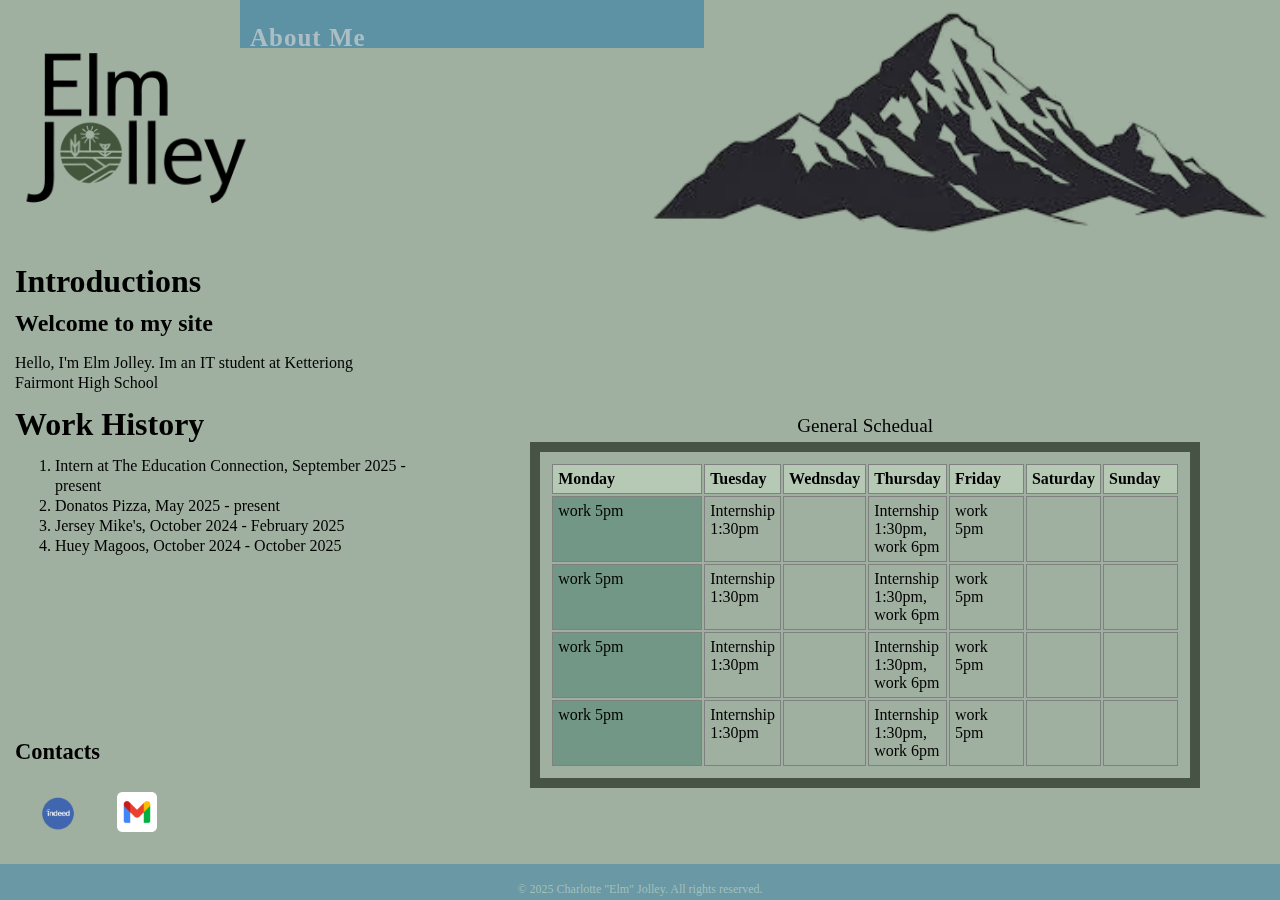
<file: index.html>
<!DOCTYPE html>
<html lang="en">

<head>
    <!--
        Author: Elm Jolley
        Date:  
        Filename: index.html
    -->
    <meta charset="utf-8">
    <meta name="viewport" content="width=device-width, initial-scale=1.0">
    <title>Home Page</title>
    <link rel="stylesheet" type="text/css" href="css/base.css">
    <link rel="stylesheet" type="text/css" href="css/home.css">

    <link rel="font" href="https://fonts.googleapis.com/css2?family=Merriweather&display=swap">
</head>

<body>
    <img src="images/mountines.png" alt="mountain graphic" id="banner">

    <img src="images/logo.png" alt="Elm Jolley's Logo" id="logo">


    <nav id="links">
        <ul>
            <li><a href="ej_bio.html">About Me</a></li>

        </ul>
    </nav>
    <table>
        <caption>General Schedual</caption>
        <colgroup>
            <col id="firstCol">
            <col id="dayCol" span="6">
        </colgroup>
        <thead>
            <tr>

                <th>Monday</th>
                <th>Tuesday</th>
                <th>Wednsday</th>
                <th>Thursday</th>
                <th>Friday</th>
                <th>Saturday</th>
                <th>Sunday</th>
            </tr>
        </thead>
        <tbody>
            <tr>

                <td>work 5pm</td>
                <td>Internship 1:30pm</td>
                <td></td>
                <td>Internship 1:30pm, work 6pm</td>
                <td>work 5pm</td>
                <td></td>
                <td></td>

            </tr>
            <tr>

                <td>work 5pm</td>
                <td>Internship 1:30pm</td>
                <td></td>
                <td>Internship 1:30pm, work 6pm</td>
                <td>work 5pm</td>
                <td></td>
                <td></td>
            <tr>

                <td>work 5pm</td>
                <td>Internship 1:30pm</td>
                <td></td>
                <td>Internship 1:30pm, work 6pm</td>
                <td>work 5pm</td>
                <td></td>
                <td></td>
            </tr>
            <tr>

                <td>work 5pm</td>
                <td>Internship 1:30pm</td>
                <td></td>
                <td>Internship 1:30pm, work 6pm</td>
                <td>work 5pm</td>
                <td></td>
                <td></td>
            </tr>
        </tbody>
    </table>
    <section id="intro">

        <h1>Introductions</h1>
        <h2>Welcome to my site</h2>
        <p>Hello, I'm Elm Jolley. Im an IT student at Ketteriong Fairmont High School</p>

        <h1>Work History</h1>
        <ol>
            <li>Intern at The Education Connection, September 2025 - present</li>
            <li>Donatos Pizza, May 2025 - present</li>
            <li>Jersey Mike's, October 2024 - February 2025</li>
            <li>Huey Magoos, October 2024 - October 2025</li>
        </ol>
    </section>
    <article>
        <h2>Contacts</h2>
        <a href="https://profile.indeed.com/p/f9d9wls">
            <img src="images/indeed.png" alt="indeed link" id="indeed" />
        </a>
        <a href="mailto:e.jolleywork@gmail.com">
            <img src="images/gmail.png" alt="gmail link" id="gmail" />
        </a>

    </article>
    <footer>
        <div class="footer-text">
            <p>&copy; 2025 Charlotte "Elm" Jolley. All rights reserved.</p>
        </div>
    </footer>

</body>

</html>
</file>
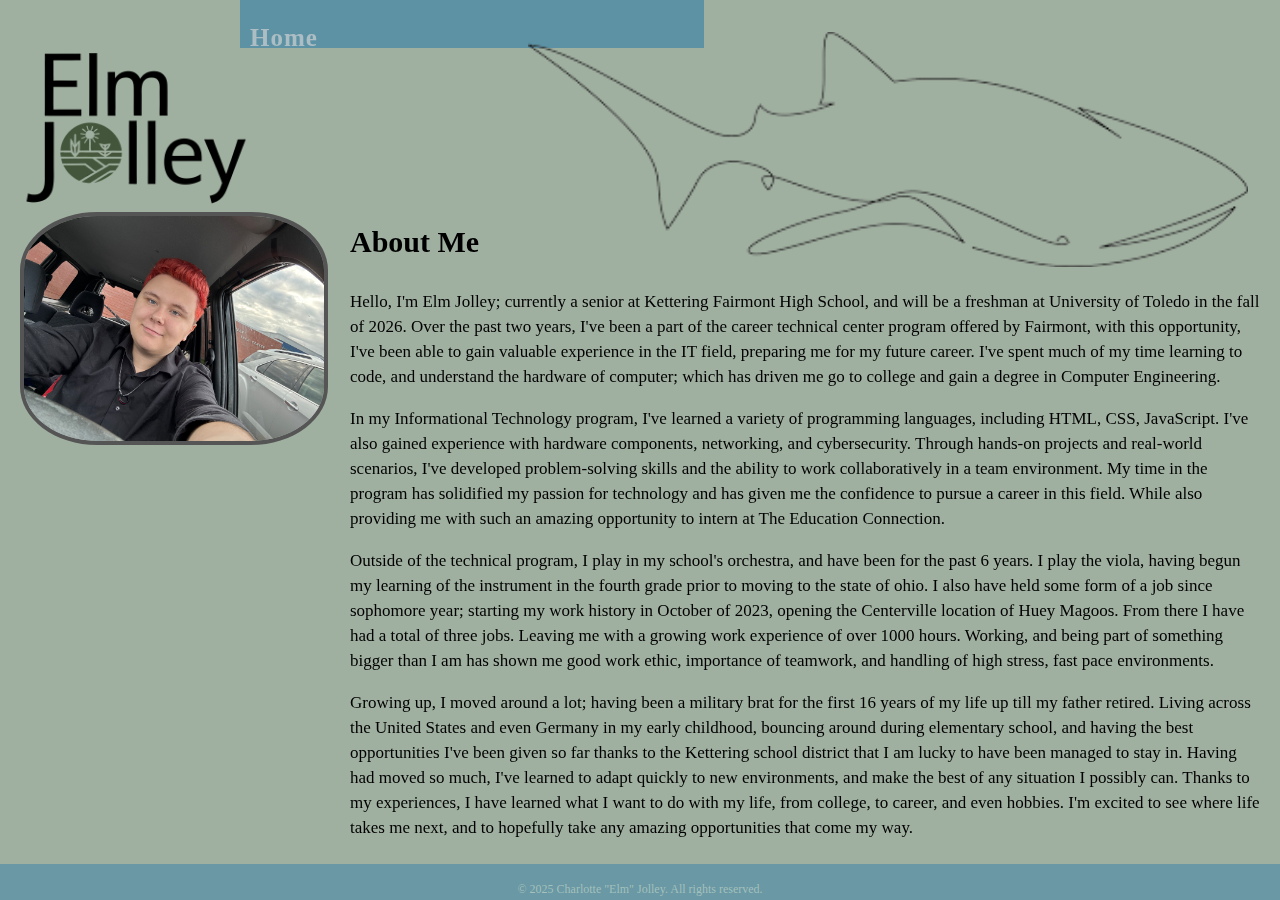
<file: ej_bio.html>
<!DOCTYPE html>
<html lang="en">

<head>
    <!--
        Author: Elm Jolley
        Date:  
        Filename: ej_bio.html
    -->
    <meta charset="utf-8">
    <meta name="viewport" content="width=device-width, initial-scale=1.0">
    <title>Bio Page</title>
    <link rel="stylesheet" href="css/base.css">
    <link rel="stylesheet" href="css/bio.css">
    <link rel="font" href="https://fonts.googleapis.com/css2?family=Merriweather&display=swap">

</head>

<body>
    <nav id="links">
        <ul>
            <li><a href="index.html">Home</a></li>
        </ul>
    </nav>
    <img src="images/bio_pfp.jpg" alt="Elm Jolley" class="bio-photo">
    <img src="images/logo.png" alt="Banner" id="logo">
    <img src="images/shark.png" alt="shark graphic" id="banner">

    <header>
        <h1>About Me</h1>
    </header>
    <section>
        <p> Hello, I'm Elm Jolley; currently a senior at Kettering Fairmont High School, and will be a freshman at
            University of Toledo in the fall of 2026.
            Over the past two years, I've been a part of the career technical center program offered by Fairmont, with
            this opportunity,
            I've been able to gain valuable experience in the IT field, preparing me for my future career. I've spent
            much of my time learning to code, and understand the hardware of computer; which has driven me go to college
            and gain a degree in Computer Engineering.
        </p>
        <p>
            In my Informational Technology program, I've learned a variety of programming languages, including HTML,
            CSS, JavaScript.
            I've also gained experience with hardware components, networking, and cybersecurity.
            Through hands-on projects and real-world scenarios, I've developed problem-solving skills and the ability to
            work collaboratively in a team environment.
            My time in the program has solidified my passion for technology and has given me the confidence to pursue a
            career in this field.
            While also providing me with such an amazing opportunity to intern at The Education Connection.
        </p>
        <p>
            Outside of the technical program, I play in my school's orchestra, and have been for the past 6 years. I
            play the viola, having begun my learning of the instrument in the fourth grade prior to moving to the state
            of ohio.
            I also have held some form of a job since sophomore year; starting my work history in October of 2023,
            opening the Centerville location of Huey Magoos. From there I have had a total of three jobs.
            Leaving me with a growing work experience of over 1000 hours.
            Working, and being part of something bigger than I am has shown me good work ethic, importance of teamwork,
            and handling of high stress, fast pace environments.
        </p>
        <p>
            Growing up, I moved around a lot; having been a military brat for the first 16 years of my life up till my
            father retired.
            Living across the United States and even Germany in my early childhood, bouncing around during elementary
            school, and having the best opportunities
            I've been given so far thanks to the Kettering school district that I am lucky to have been managed to stay
            in.
            Having had moved so much, I've learned to adapt quickly to new environments, and make the best of any
            situation I possibly can.
            Thanks to my experiences, I have learned what I want to do with my life, from college, to career, and even
            hobbies.
            I'm excited to see where life takes me next, and to hopefully take any amazing opportunities that come my
            way.
        </p>
    </section>


    <footer>
        <div class="footer-text">
            <p>&copy; 2025 Charlotte "Elm" Jolley. All rights reserved.</p>
        </div>
    </footer>
</body>

</html>
</file>
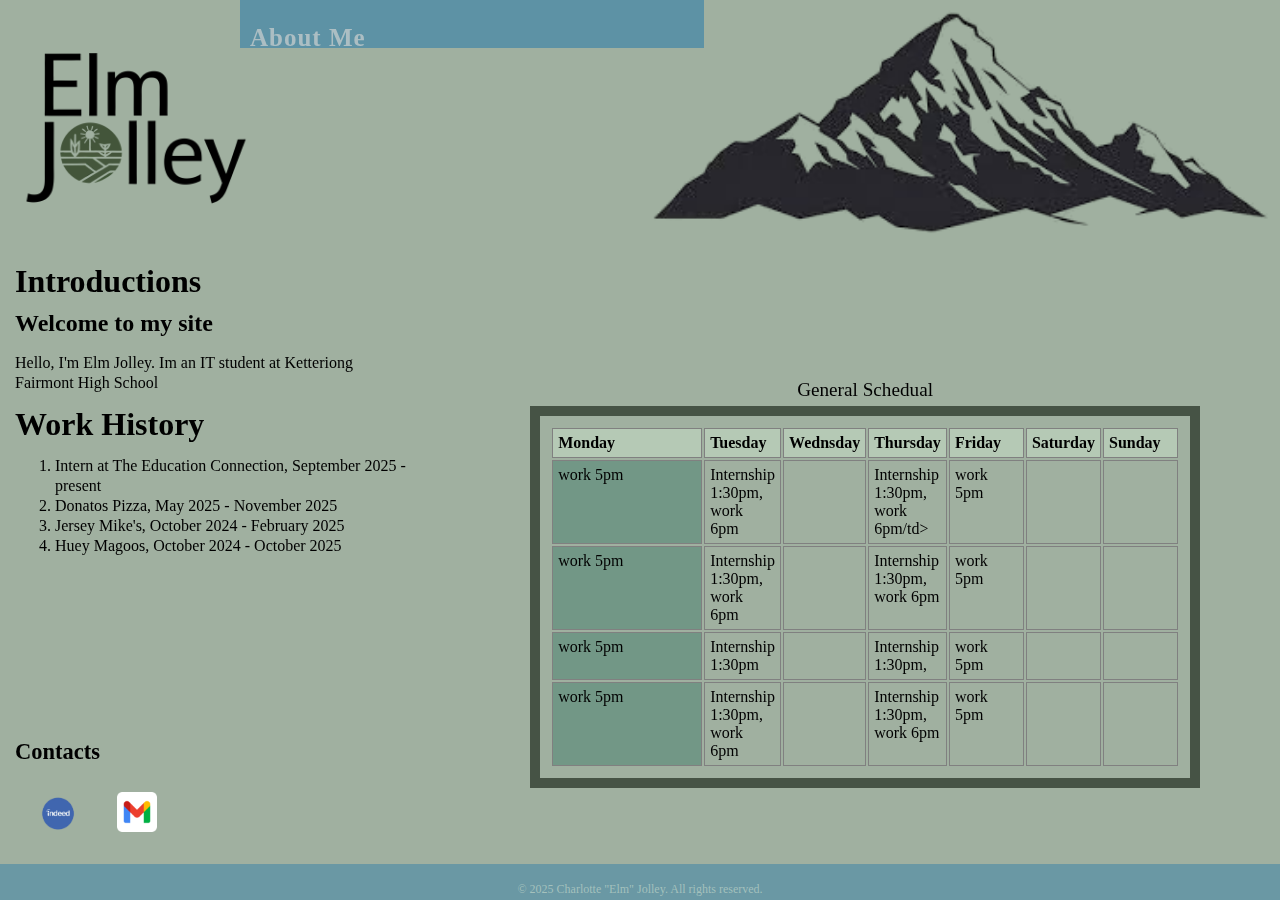
<file: ej_home.html>
<!DOCTYPE html>
<html lang="en">

<head>
    <!--
        Author: Elm Jolley
        Date:  
        Filename: ej_home.html
    -->
    <meta charset="utf-8">
    <meta name="viewport" content="width=device-width, initial-scale=1.0">
    <title>Home Page</title>
    <link rel="stylesheet" type="text/css" href="css/base.css">
    <link rel="stylesheet" type="text/css" href="css/home.css">

    <link rel="font" href="https://fonts.googleapis.com/css2?family=Merriweather&display=swap">
</head>

<body>
    <img src="images/mountines.png" alt="mountain graphic" id="banner">

    <img src="images/logo.png" alt="Elm Jolley's Logo" id="logo">


    <nav id="links">
        <ul>
            <li><a href="ej_bio.html">About Me</a></li>
          
        </ul>
    </nav>
    <table>
        <caption>General Schedual</caption>
        <colgroup>
            <col id="firstCol">
            <col id="dayCol" span="6">  
        </colgroup>
        <thead>
            <tr>
             
                <th>Monday</th>
                <th>Tuesday</th>
                <th>Wednsday</th>
                <th>Thursday</th>
                <th>Friday</th>
                <th>Saturday</th>
                <th>Sunday</th>
            </tr>
        </thead>
        <tbody>
            <tr>
                
                <td>work 5pm</td>
                <td>Internship 1:30pm, work 6pm</td>
                <td></td>
                <td>Internship 1:30pm, work 6pm/td>
                <td>work 5pm</td>
                <td></td>
                <td></td>

            </tr>
            <tr>
        
                <td>work 5pm</td>
                <td>Internship 1:30pm, work 6pm</td>
                <td></td>
                <td>Internship 1:30pm, work 6pm</td>
                <td>work 5pm</td>
                <td></td>
                <td></td>
            <tr>
            
                <td>work 5pm</td>
                <td>Internship 1:30pm</td>
                <td></td>
                <td>Internship 1:30pm,</td>
                <td>work 5pm</td>
                <td></td>
                <td></td>
            </tr>
            <tr>
               
                <td>work 5pm</td>
                <td>Internship 1:30pm, work 6pm</td>
                <td></td>
                <td>Internship 1:30pm, work 6pm</td>
                <td>work 5pm</td>
                <td></td>
                <td></td>
            </tr>
        </tbody>
    </table>
    <section id="intro">

        <h1>Introductions</h1>
        <h2>Welcome to my site</h2>
        <p>Hello, I'm Elm Jolley. Im an IT student at Ketteriong Fairmont High School</p>

        <h1>Work History</h1>
        <ol>
            <li>Intern at The Education Connection, September 2025 - present</li>
            <li>Donatos Pizza, May 2025 - November 2025</li>
            <li>Jersey Mike's, October 2024 - February 2025</li>
            <li>Huey Magoos, October 2024 - October 2025</li>
        </ol>
    </section>
    <article>
        <h2>Contacts</h2>
        <a href="https://profile.indeed.com/p/f9d9wls">
    <img src="images/indeed.png" alt="indeed link" id="indeed" />
</a>
<a href="mailto:e.jolleywork@gmail.com">
    <img src="images/gmail.png" alt="gmail link" id="gmail" />
</a>

    </article>
    <footer>
        <div class="footer-text">
            <p>&copy; 2025 Charlotte "Elm" Jolley. All rights reserved.</p>
        </div>
    </footer>

</body>

</html>
</file>
<file: css/base.css>
/*
        Author: Elm Jolley
        Date:  
        Filename: home.css
*/
html {
    background-color: #a0b0a0;
    /* merrieweather is not a standard font, using a similar generic serif */
    font-family: 'Merriweather', Georgia, serif; 
    color: black;
}

body {
    margin: 0;
    padding: 0;
}

a {
    color: #acbec3;
    text-decoration: none;
    list-style: none;
    font-size: 18px; /* Reduced for mobile readability */
    display: inline-block; /* Ensure clickable area is clear */
    padding: 0.5rem 0.8rem; /* Add padding for touch targets */
}

a:hover {
    color: #e4f0f1;
}

a:visited, a:active {
    color: rgb(160, 197, 193);
}

/* --- Mobile Element Flow --- */

#logo {
    /* Changed from fixed to static/block for content flow */
    position: static;
    display: block;
    height: 100px; /* Specific height for mobile logo */
    width: auto;
    margin: 0.5em auto; /* Center the logo */
    text-align: center;
   
}

nav {
    /* Changed from fixed to static for content flow */
    position: static;
    background-color: rgb(93, 146, 165);
    text-align: center; /* Center the navigation links */
    height: auto;
    width: 100%;
    font-weight: bolder;
    padding: 0.5rem 0;
}

nav ul {
    list-style: none;
    padding: 0;
    margin: 0;
}

nav li {
    /* Links may wrap to a new line if necessary */
    display: inline-block;
    letter-spacing: 1px;
}

footer {
    /* Changed from absolute to static/relative to flow naturally after content */
    position: relative; 
    margin-top: 2rem; /* Space from content above */
    width: 100%;
    height: 2.5em;
    padding-top: 0.5em;
    background-color: rgba(93, 146, 165, 0.8);
    text-align: center;
    font-size: 12px;
    color: rgba(188, 210, 199, 0.716);
}

/* |====================================================================|
| 2. SMALL PHONE OVERRIDE (@media max-width: 450px)                    |
|    - Further reduces font size for narrow screens.                     |
|====================================================================|
*/

@media (max-width: 450px) {
    #logo {
        height: 75px; /* Smaller logo for smallest screens */
        margin-top: 0.25em;
    }

    nav a {
        font-size: 16px; /* Minimized font size for navigation links */
        padding: 0.4rem 0.6rem;
    }
}


/* |====================================================================|
| 3. DESKTOP STYLES (@media min-width: 1024px)                         |
|    - Restores the original fixed and absolute positioning.             |
|====================================================================|
*/

@media (min-width: 1024px) {
    
    /* Restore #logo to fixed position */
    #logo {
        position: fixed;
        top: 0;
        left: 0;
        height: 15em; /* Restore original height */
        width: auto;
        margin-left: 1em;
        margin-top: 0.5em;
        display: block; /* Ensure it stays block */
    }

    /* Restore nav to fixed position and size */
    nav {
        position: fixed;
        left: 15em;
        top: 0em;
        text-align: left;
        height: 3em; /* Restore original height */
        width: 29em; /* Restore original width */
        padding: 0;
    }
    
    nav a {
        font-size: 25px; /* Restore original font size */
        padding: 0;
        line-height: 3em; /* Center text vertically with nav height */
        padding-left: 10px; /* Add some spacing */
    }
    
    /* Restore footer to absolute position at the bottom of the document */
    footer {
        position: absolute;
        bottom: 0;
        margin-top: 0;
        height: 2.5em;
    }
}
</file>
<file: css/home.css>
#intro {
    position: fixed;
    left: 5px;
    top: 15em;
}

section {
    position: fixed;
    bottom: 15em;
    font-size: 20px;
    bottom: em;
    width: 25em;
    height: auto;
    line-height: 25px;

}

#indeed {
    width: 75px;
    height: auto;
}

#gmail {
    width: 45px;
    height: auto;
}

#banner {
    width: 75em;
    height: auto;
    position: fixed;
    right: 0;
    top: 0;
}

article {
    position: fixed;
    bottom: 4em;
    font-size: 20px;
}


table {
    border: 10px solid rgb(70, 83, 69);
    position: fixed;
    bottom: 15em;
    right: 5em;
}

th,
td {
    border: 1px solid gray;
    padding: 5px;
    vertical-align: top;
    text-align: left;
}

caption {
    caption-side: top;
    text-align: center;
    font-size: 1.5em;
    padding-bottom: 5px;
}

#firstCol {
    background-color: rgb(114, 151, 134);
    width: 150px;
}

#intro,
section,
article,
table {
    position: static;
    width: 95%;
    /* Fluid width */
    margin: 1rem auto;
    /* Center with top/bottom spacing */
    padding: 10px;
}

#banner {
    position: static;
    width: 100%;
    height: auto;
    margin: 0 auto 1rem;
}

#intro {
    font-size: 1.1rem;
    line-height: 1.4;
}

section {
    font-size: 16px;
    /* Smaller, more readable font for mobile */
    line-height: 22px;
}

article {
    font-size: 18px;
}

#indeed {
    width: 60px;
    height: auto;
}

#gmail {
    width: 40px;
    height: auto;
}

/* Table adjustments for smaller screens */
table {
    border: 5px solid rgb(70, 83, 69);
    /* Reduced border size */
    width: 98%;
    /* Ensure tables are scrollable if content overflows */
    display: block;
    overflow-x: auto;
    white-space: nowrap;
    /* Keeps content cells on one line */
}

th,
td {
    border: 1px solid gray;
    padding: 8px;
    /* Slightly more padding for touch targets */
    vertical-align: top;
    text-align: left;
}

caption {
    caption-side: top;
    text-align: center;
    font-size: 1.2em;
    padding-bottom: 5px;
}

#firstCol {
    
    min-width: 120px;
    /* Use min-width to ensure space */
}

#dayCol {
    width: 75px;
    /* Define column width */
}

thead {
    background-color: rgb(181, 201, 181);
}


#dayCol {
    column-width: 75px;
}

@media (max-width: 450px) {

    #intro,
    section,
    article {
        padding: 5px;
        /* Reduce padding slightly */
        margin: 0.5rem auto;
        /* Less vertical space */
    }

    #intro {
        font-size: 1rem;
        /* Slightly smaller intro text */
    }

    section {
        font-size: 14px;
        /* Smallest body text for narrow screens */
        line-height: 1.4;
    }

    article {
        font-size: 16px;
    }

    #indeed {
        width: 50px;
    }

    #gmail {
        width: 35px;
    }

    table {
        border: 3px solid rgb(70, 83, 69);
    }

    th,
    td {
        padding: 4px;
    }
}
@media (min-width: 451px) and (max-width: 1023px) {
    /* Constrain the maximum width of content blocks for better readability on wider screens */
    #intro,
    section,
    article,
    table {
        max-width: 800px; /* Optimal width for flowing text content */
    }

    /* Slightly increase text size for tablet screens */
    #intro {
        font-size: 1.25rem;
    }

    section {
        font-size: 18px;
        line-height: 24px;
    }

    article {
        font-size: 20px;
    }

    /* Make the banner a bit larger, but still centered and flowing */
    #banner {
        max-width: 900px;
        margin-bottom: 2rem; /* Add more space below the banner */
    }

    /* Refine table appearance */
    table {
        border: 7px solid rgb(70, 83, 69);
        white-space: normal; /* Allow text wrapping in cells by default */
        overflow-x: auto;
    }

    th, td {
        padding: 10px; /* More padding for better spacing */
    }
}

@media (min-width: 1024px) {


    #intro {

        position: fixed;
        left: 5px;
        top: 15em;
         font-size: 16px;
        width: 25em;
        line-height: 20px;
        margin: 0;
    }

    section {
        position: fixed;
        left: 5px;
        bottom: 15em;
        font-size: 20px;
        width: 25em;
        line-height: 25px;
        margin: 0;
    }

    #banner {
        width: 40em;
        height: auto;
        position: fixed;
        right: 0;
        top: 0;
        margin: 0;
    }

    article {
        position: fixed;
        left: 5px;
        bottom: 3em;
        font-size: 15px;
        margin: 0;
        width: auto;
    }

    table {
        border: 10px solid rgb(70, 83, 69);
        position: fixed;
        bottom: 7em;
        right: 5em;
        width: auto;
        overflow-x: visible;
        display: table;
        white-space: normal;
        margin: 0;
    }

    th,
    td {
        padding: 5px;
    }
}

thead {
    background-color: rgb(181, 201, 181);
}
</file>
<file: css/bio.css>
/*
        Author: Elm Jolley
        Date:  
        Filename: bio.css
    */

#banner {

    position: relative;
    width: 100%;
    height: auto;
    margin: 1rem 0;
    text-align: center;
}

.bio-photo {
    position: static;
    display: block;
    max-width: 300px;
    width: 80%;
    margin: 20px auto;
    border-radius: 25%;
    border: 4px solid #555;
}

h1 {
    position: static;
    text-align: center;
    font-size: 24px;
    margin: 1rem 0 0.5rem;
}

section {
    position: static;
    line-height: 1.5;
    font-size: 16px;
    width: 90%;
    margin: 0 auto 2rem;
    padding: 10px;
}

#ctc-logo {
    position: fixed;
    bottom: 5em;
    left: 0em;
    width: 325px;
    height: auto;
}



    @media (max-width: 450px) {

        #ctc-logo {
            position: static;
            width: 80px;
            top: auto;
            left: auto;
            margin: 10px auto;
            display: block;
        }
        
        h1 {
            font-size: 20px;
        }
        
        section {
            font-size: 14px;
            line-height: 1.4;
        }
    }
        

/* |====================================================================|
|  LAPTOP STYLES (@media min-width: 768px and max-width: 1023px)       |
|  - Transitional layout between mobile and desktop                    |
|====================================================================| */

@media (min-width: 450px) and (max-width: 1023px) {

    #logo {
        position: relative;
        height: 10em;
        margin: 1em auto;
        display: block;
    }

    nav {
        position: relative;
        background-color: rgb(93, 146, 165);
        width: 90%;
        margin: 0 auto;
        text-align: center;
        font-size: 20px;
        padding: 0.75rem 0;
    }

    nav a {
        font-size: 20px;
        padding: 0.6rem 1rem;
        display: inline-block;
    }

    footer {
        position: relative;
        width: 100%;
        height: 3em;
        font-size: 14px;
        margin-top: 3rem;
    }
}



@media (min-width: 1024px) {


    #banner {
        width: 45em;
        height: auto;
        position: fixed;
        top: 2em;
        right: 2em;
        margin: 0;
    }

    .bio-photo {
        position: fixed;
        top: 12em;
        left: 20px;
        display: block;
        width: 300px;
        margin-top: 20px;
        margin-bottom: 20px;
    }

    h1 {
        position: fixed;
        top: 7.5em;
        left: 350px;
        font-size: 30px;
        text-align: left;
        margin: 0;
    }

    section {
        line-height: 25px;
        position: fixed;
        top: 16em;
        left: 350px;
        font-size: 17px;
        width: auto;
        margin-right: 20px;
        padding: 0;
    }
}
</file>
